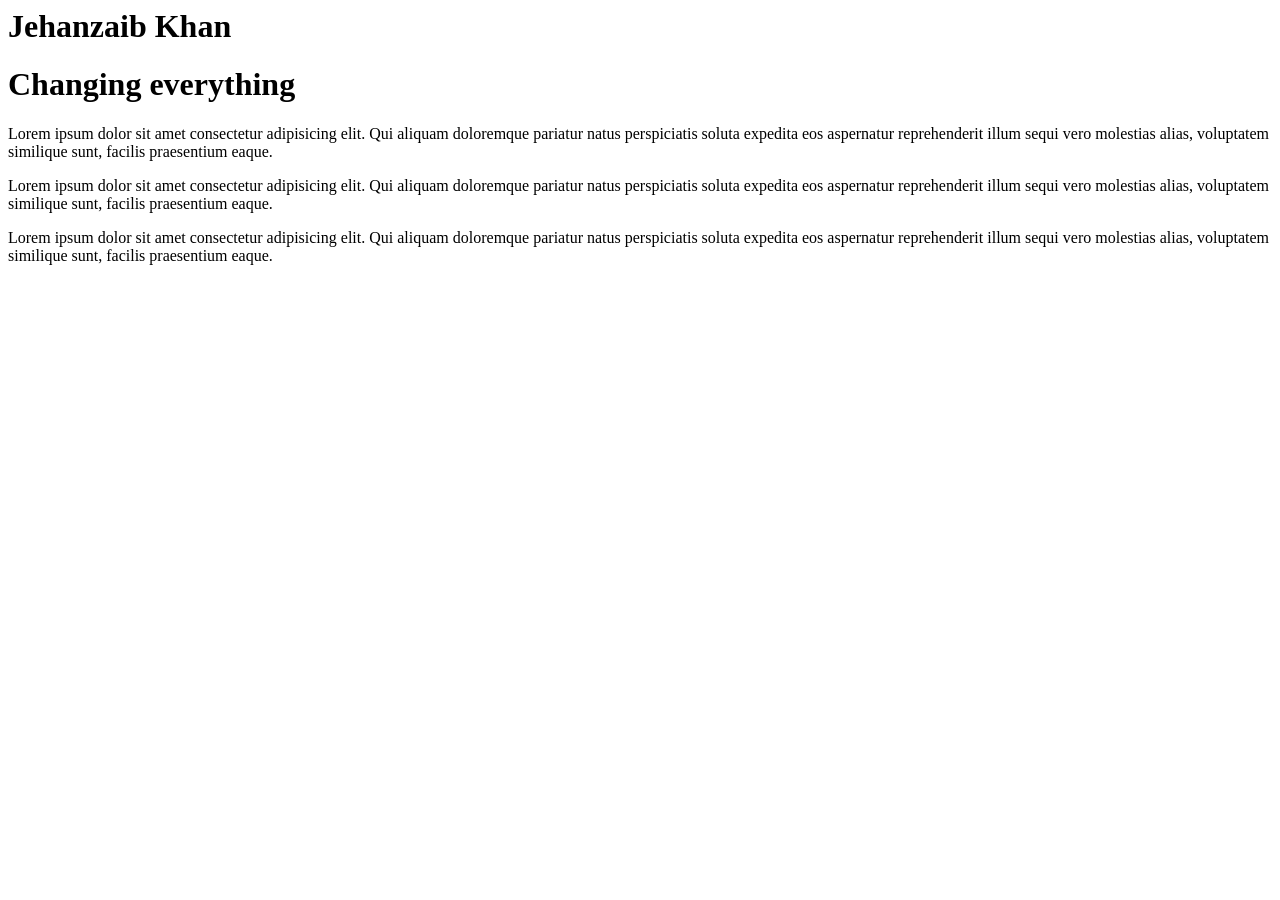
<file: originalindex.html>
<html lang="en">
<head>
    <meta charset="UTF-8">
    <meta http-equiv="X-UA-Compatible" content="IE=edge">
    <meta name="viewport" content="width=device-width, initial-scale=1.0">
    <title>Digital CV</title>
</head>
<body>
    <h1>Jehanzaib Khan</h1>
    <h1>Changing everything</h1>
    <p>Lorem ipsum dolor sit amet consectetur adipisicing elit. Qui aliquam doloremque pariatur natus perspiciatis soluta expedita eos aspernatur reprehenderit illum sequi vero molestias alias, voluptatem similique sunt, facilis praesentium eaque.</p>
    <p>Lorem ipsum dolor sit amet consectetur adipisicing elit. Qui aliquam doloremque pariatur natus perspiciatis soluta expedita eos aspernatur reprehenderit illum sequi vero molestias alias, voluptatem similique sunt, facilis praesentium eaque.</p>
    <p>Lorem ipsum dolor sit amet consectetur adipisicing elit. Qui aliquam doloremque pariatur natus perspiciatis soluta expedita eos aspernatur reprehenderit illum sequi vero molestias alias, voluptatem similique sunt, facilis praesentium eaque.</p>
</body>
</html>
</file>
